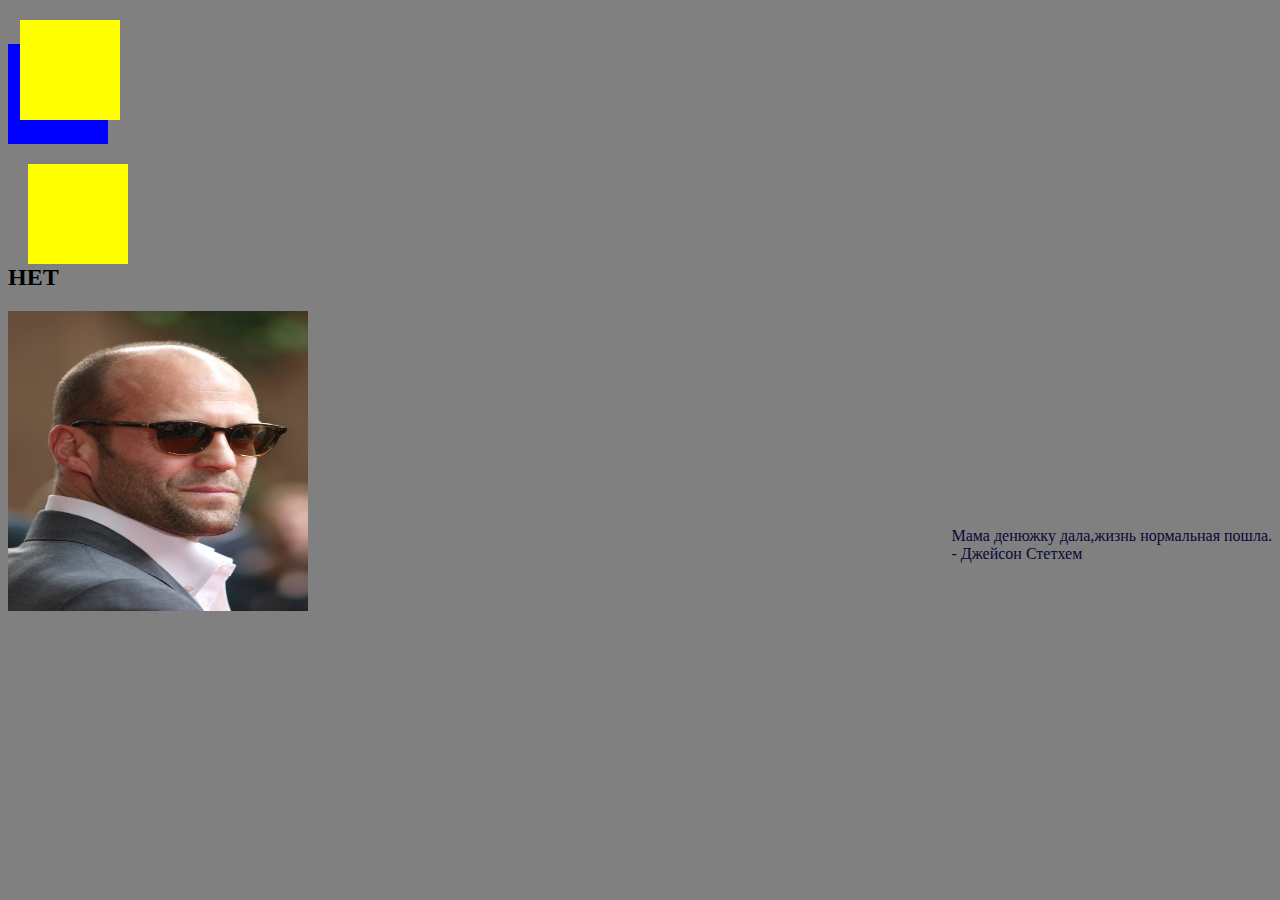
<file: LabWeb3/Задание1,2/index.html>
<!DOCTYPE html>
<html>
	<head>
		<meta charset="utf-8" />
		
		<meta name="viewport" content="width=device-width" />
		<br />
		<title>НЕТ</title>
		<br />
		<link rel="stylesheet" href="css/index.css" />
	</head>
	<body>
		<div id="firstDiv"></div>
		
		<div id="secondDiv" class="absolutePositionExample"></div>
	
		<div id="secondDiv" class="relativePositionExample"></div>
		<h2>НЕТ</h2>
		<p class="text">

			Мама денюжку дала,жизнь нормальная пошла.
			<br />
			- Джейсон Стетхем</h3>
		
			
		</p>
		<img src="img/X7a6vo8UIqA.jpg" alt="Error" width="300px" height="300px" />
	</body>
</html>
</file>
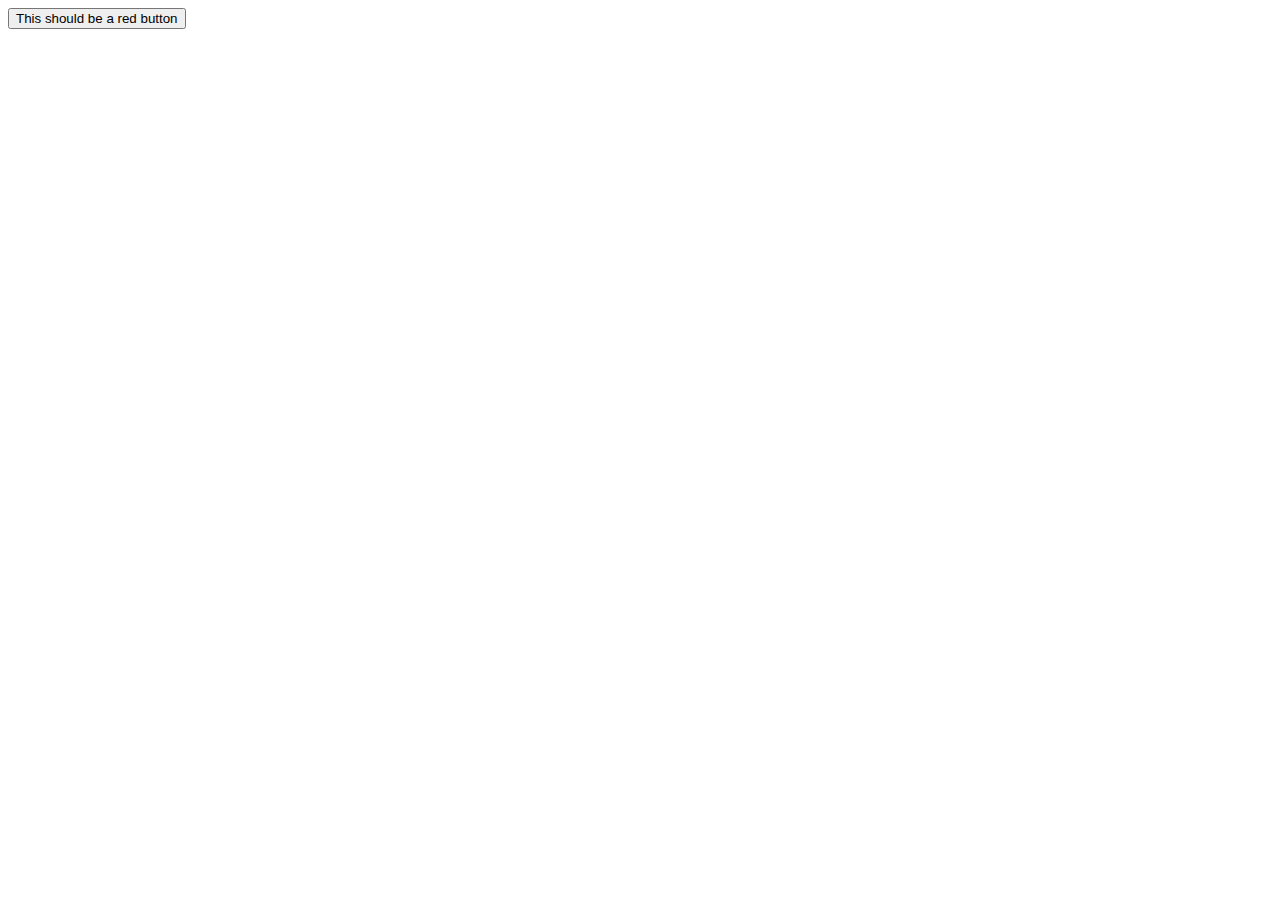
<file: LabWeb3/Задание1.1/index.html>
<!DOCTYPE html>
<html>
	<head>
		<meta charset="utf-8" />
		<meta name="viewport" content="width=device-width" />
		<link
			href="https://cdn.jsdelivr.net/npm/bootstrap@5.0.2/dist/css/bootstrap.min.css"
			rel="stylesheet"
			integrity="sha384-EVSTQN3/azprG1Anm3QDgpJLIm9Nao0Yz1ztcQTwFspd3yD65VohhpuuCOmLASjC"
			crossorigin="anonymous"
		/>

		<title>01 Add Bootstrap To Your Website</title>
	</head>
	<body>
		<button type="button" class="btn btn-danger">
			This should be a red button
		</button>
	
		<script
			src="https://cdn.jsdelivr.net/npm/@popperjs/core@2.9.2/dist/umd/popper.min.js"
			integrity="sha384-IQsoLXl5PILFhosVNubq5LC7Qb9DXgDA9i+tQ8Zj3iwWAwPtgFTxbJ8NT4GN1R8p"
			crossorigin="anonymous"
		></script>
		<script
			src="https://cdn.jsdelivr.net/npm/bootstrap@5.0.2/dist/js/bootstrap.min.js"
			integrity="sha384-cVKIPhGWiC2Al4u+LWgxfKTRIcfu0JTxR+EQDz/bgldoEyl4H0zUF0QKbrJ0EcQF"
			crossorigin="anonymous"
		></script>
	</body>
</html>
</file>
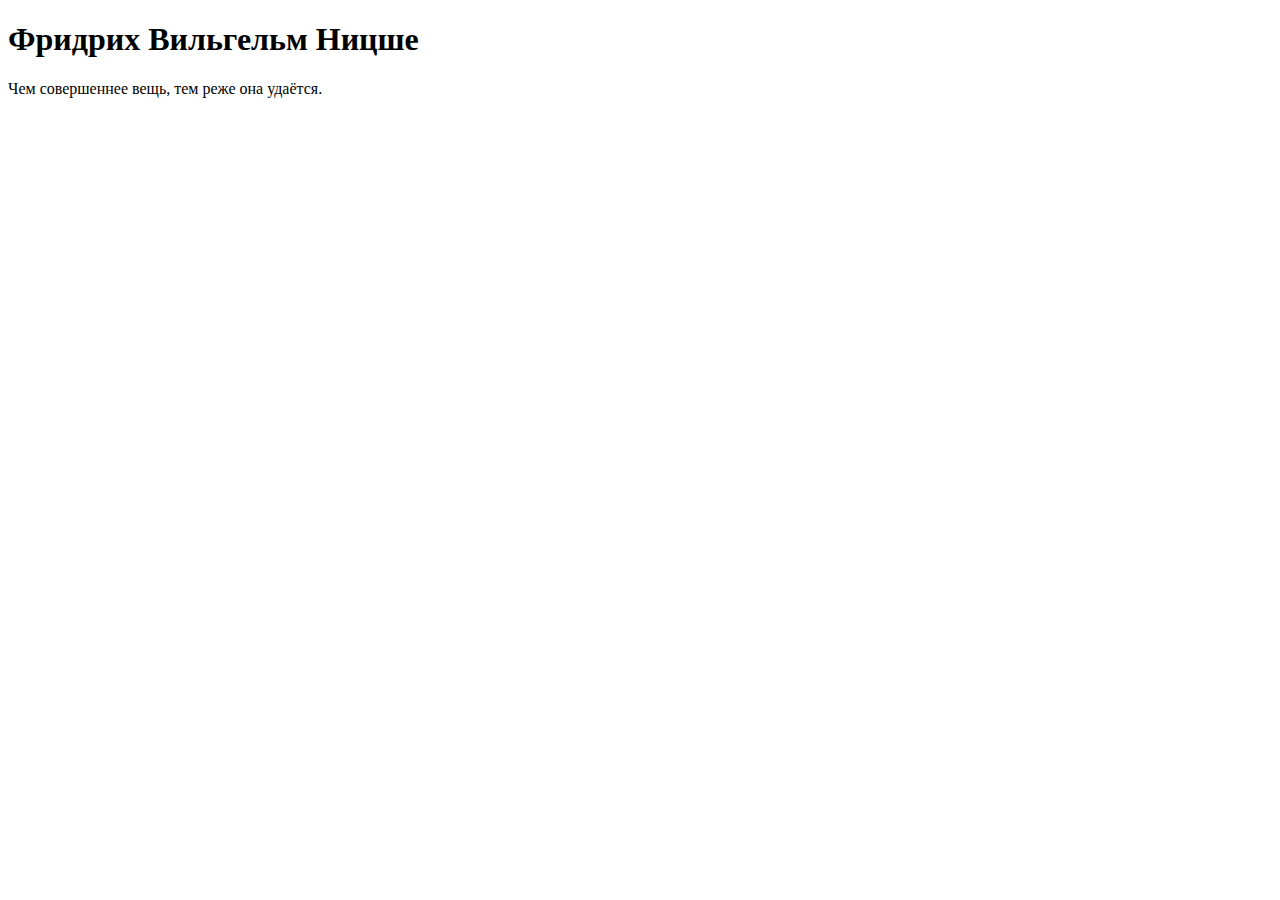
<file: LabWeb3/Задание1.2/index.html>
<!DOCTYPE html>
<html>
	<head>
		<meta charset="utf-8" />
		<meta name="viewport" content="width=device-width" />
		
		<link
			href="https://cdn.jsdelivr.net/npm/bootstrap@5.0.2/dist/css/bootstrap.min.css"
			rel="stylesheet"
			integrity="sha384-EVSTQN3/azprG1Anm3QDgpJLIm9Nao0Yz1ztcQTwFspd3yD65VohhpuuCOmLASjC"
			crossorigin="anonymous"
		/>

		<title>02 Bootstrap Skeleton</title>
	</head>
	<body>

		<div class="container-fluid bg-secondary p-3">
			<h1>Фридрих Вильгельм Ницше</h1>
			<p>
				Чем совершеннее вещь, тем реже она удаётся.
			</p>
		</div>

		<script
			src="https://cdn.jsdelivr.net/npm/@popperjs/core@2.9.2/dist/umd/popper.min.js"
			integrity="sha384-IQsoLXl5PILFhosVNubq5LC7Qb9DXgDA9i+tQ8Zj3iwWAwPtgFTxbJ8NT4GN1R8p"
			crossorigin="anonymous"
		></script>
		<script
			src="https://cdn.jsdelivr.net/npm/bootstrap@5.0.2/dist/js/bootstrap.min.js"
			integrity="sha384-cVKIPhGWiC2Al4u+LWgxfKTRIcfu0JTxR+EQDz/bgldoEyl4H0zUF0QKbrJ0EcQF"
			crossorigin="anonymous"
		></script>
	</body>
</html>
</file>
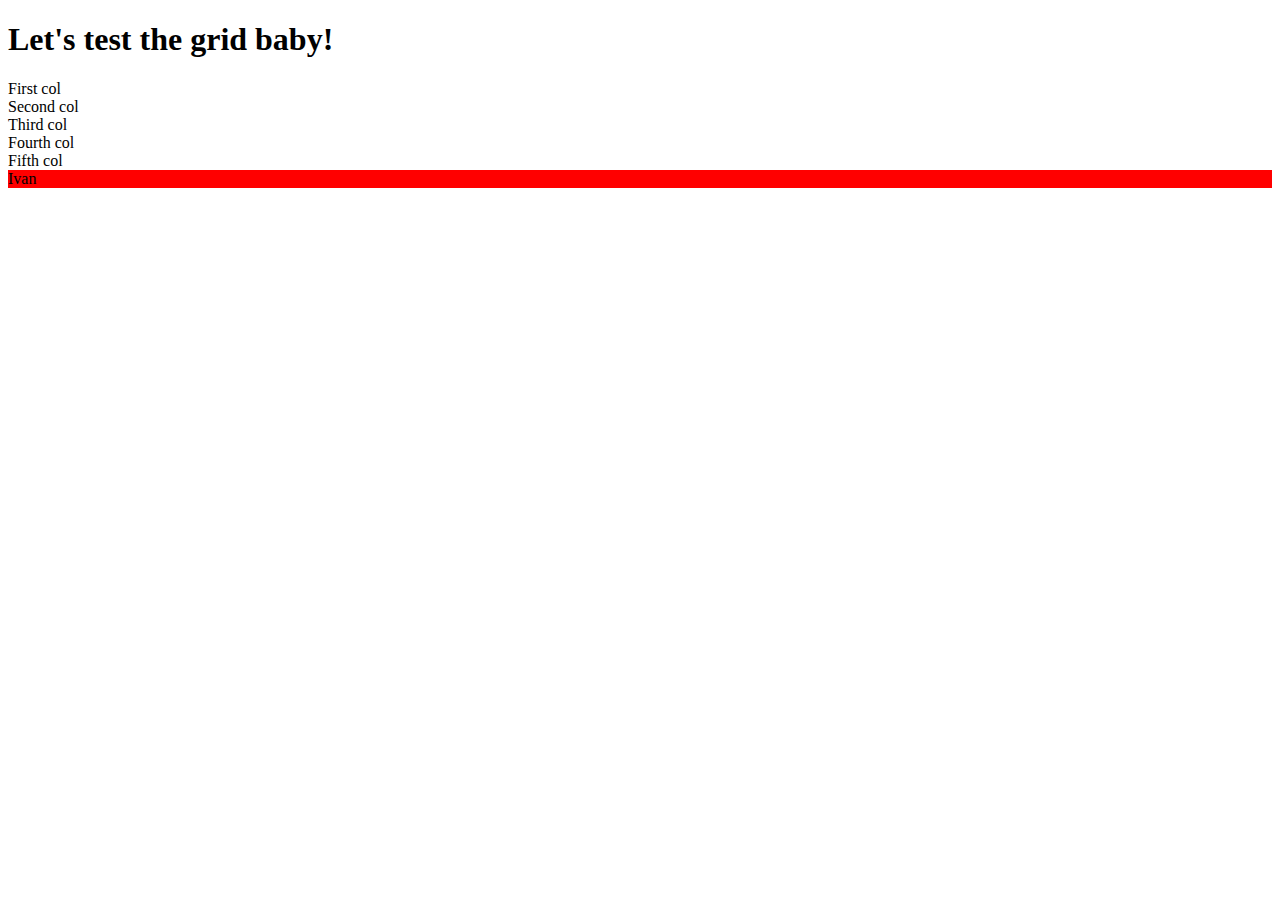
<file: LabWeb3/Задание1.3/index.html>
<!DOCTYPE html>
<html lang="en">
	<head>
		<title>Title</title>
	
		<meta charset="utf-8" />
		<meta
			name="viewport"
			content="width=device-width, initial-scale=1, shrink-to-fit=no"
		/>

	
		<link
			href="https://cdn.jsdelivr.net/npm/bootstrap@5.0.2/dist/css/bootstrap.min.css"
			rel="stylesheet"
			integrity="sha384-EVSTQN3/azprG1Anm3QDgpJLIm9Nao0Yz1ztcQTwFspd3yD65VohhpuuCOmLASjC"
			crossorigin="anonymous"
		/>
	</head>

	<body>
		<div class="container-fluid">
			<h1>Let's test the grid baby!</h1>
			<div class="row">
				<div class="col-6">First col</div>
				<div class="col-6">Second col</div>
			</div>
			<div class="row">
				<div class="col-4">Third col</div>
				<div class="col-4">Fourth col</div>
				<div class="col-4">Fifth col</div>
			</div>
			<div class="row">
				<div class="col-12" style="background-color: red">Ivan</div>
			</div>
		</div>
		<script
			src="https://cdn.jsdelivr.net/npm/@popperjs/core@2.9.2/dist/umd/popper.min.js"
			integrity="sha384-IQsoLXl5PILFhosVNubq5LC7Qb9DXgDA9i+tQ8Zj3iwWAwPtgFTxbJ8NT4GN1R8p"
			crossorigin="anonymous"
		></script>
		<script
			src="https://cdn.jsdelivr.net/npm/bootstrap@5.0.2/dist/js/bootstrap.min.js"
			integrity="sha384-cVKIPhGWiC2Al4u+LWgxfKTRIcfu0JTxR+EQDz/bgldoEyl4H0zUF0QKbrJ0EcQF"
			crossorigin="anonymous"
		></script>
	</body>
</html>
</file>
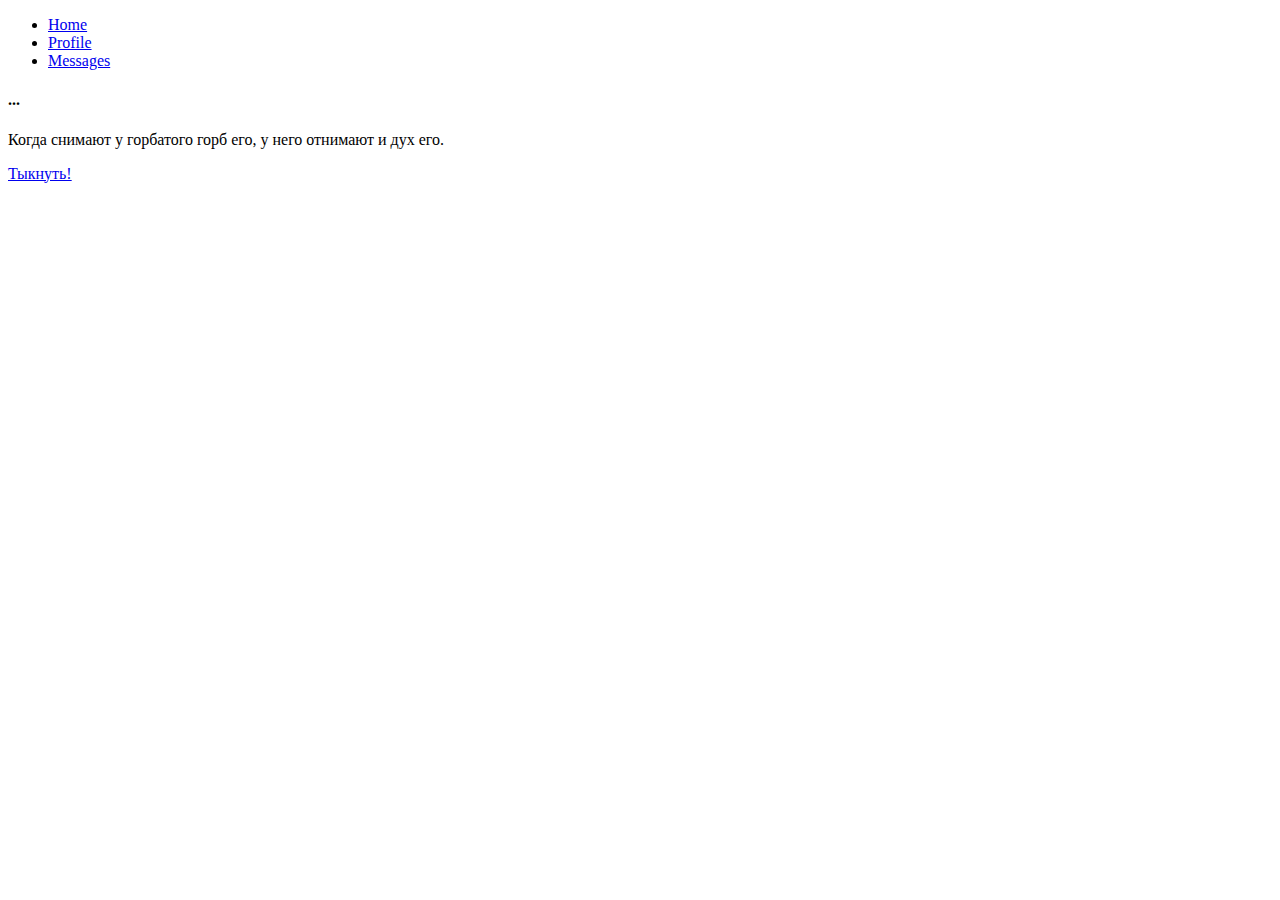
<file: LabWeb3/Задание1.5/index.html>
<!DOCTYPE html>
<html lang="en">
	<head>
		<title>Title</title>

		<meta charset="utf-8" />
		<meta
			name="viewport"
			content="width=device-width, initial-scale=1, shrink-to-fit=no"
		/>

		<link
			href="https://cdn.jsdelivr.net/npm/bootstrap@5.3.2/dist/css/bootstrap.min.css"
			rel="stylesheet"
			integrity="sha384-T3c6CoIi6uLrA9TneNEoa7RxnatzjcDSCmG1MXxSR1GAsXEV/Dwwykc2MPK8M2HN"
			crossorigin="anonymous"
		/>
	</head>

	<body>
		<header>

		</header>
		<main>
			<div class="container-fluid">
				<div class="row">
					<div class="col-2 text-center">
						<ul class="nav flex-column">
							<li class="nav-item">
								<a class="nav-link" href="#">Home</a>
							</li>
							<li class="nav-item">
								<a class="nav-link" href="#">Profile</a>
							</li>
							<li class="nav-item">
								<a class="nav-link" href="#">Messages</a>
							</li>
						</ul>
					</div>
					<div class="col-10 bg-light">
						<h4>...</h4>
						<p>
							Когда снимают у горбатого горб его, у него отнимают и дух его.
						</p>
						<p><a class="btn btn-primary" href="#">Тыкнуть!</a></p>
					</div>
				</div>
			</div>
		</main>
		<footer>

		</footer>

		<script
			src="https://cdn.jsdelivr.net/npm/@popperjs/core@2.11.8/dist/umd/popper.min.js"
			integrity="sha384-I7E8VVD/ismYTF4hNIPjVp/Zjvgyol6VFvRkX/vR+Vc4jQkC+hVqc2pM8ODewa9r"
			crossorigin="anonymous"
		></script>

		<script
			src="https://cdn.jsdelivr.net/npm/bootstrap@5.3.2/dist/js/bootstrap.min.js"
			integrity="sha384-BBtl+eGJRgqQAUMxJ7pMwbEyER4l1g+O15P+16Ep7Q9Q+zqX6gSbd85u4mG4QzX+"
			crossorigin="anonymous"
		></script>
	</body>
</html>
</file>
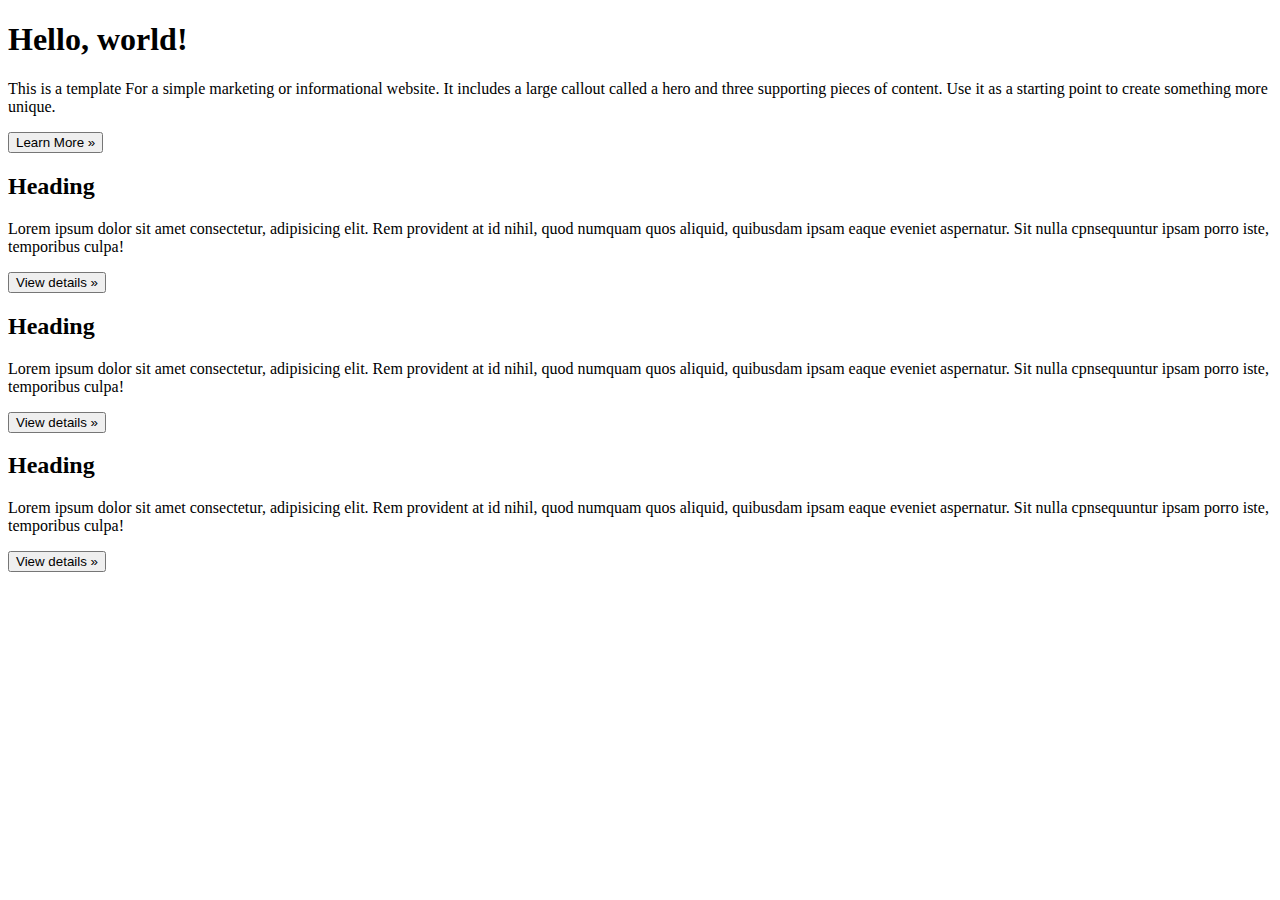
<file: LabWeb3/Задание1.6/index.html>
<!DOCTYPE html>
<html lang="en">
	<head>
		<title>Title</title>

		<meta charset="utf-8" />
		<meta
			name="viewport"
			content="width=device-width, initial-scale=1, shrink-to-fit=no"
		/>

		<link
			href="https://cdn.jsdelivr.net/npm/bootstrap@5.3.2/dist/css/bootstrap.min.css"
			rel="stylesheet"
			integrity="sha384-T3c6CoIi6uLrA9TneNEoa7RxnatzjcDSCmG1MXxSR1GAsXEV/Dwwykc2MPK8M2HN"
			crossorigin="anonymous"
		/>
	</head>

	<body>
		<header>
	
		</header>
		<main>
			<div class="container">
				<div class="row bg-light py-3">
					<div class="col">
						<h1>Hello, world!</h1>
						<p>
							This is a template For a simple marketing or informational
							website. It includes a large callout called a hero and three
							supporting pieces of content. Use it as a starting point to create
							something more unique.
						</p>
						<a href="#">
							<button class="btn btn-primary">Learn More »</button>
						</a>
					</div>
				</div>
				<div class="row my-3">
					<div class="col-4">
						<h2>Heading</h2>
						<p>
							Lorem ipsum dolor sit amet consectetur, adipisicing elit. Rem
							provident at id nihil, quod numquam quos aliquid, quibusdam ipsam
							eaque eveniet aspernatur. Sit nulla cpnsequuntur ipsam porro iste,
							temporibus culpa!
						</p>
						<a href="#">
							<button class="btn btn-outline-secondary">View details »</button>
						</a>
					</div>
					<div class="col-4">
						<h2>Heading</h2>
						<p>
							Lorem ipsum dolor sit amet consectetur, adipisicing elit. Rem
							provident at id nihil, quod numquam quos aliquid, quibusdam ipsam
							eaque eveniet aspernatur. Sit nulla cpnsequuntur ipsam porro iste,
							temporibus culpa!
						</p>
						<a href="#">
							<button class="btn btn-outline-secondary">View details »</button>
						</a>
					</div>
					<div class="col-4">
						<h2>Heading</h2>
						<p>
							Lorem ipsum dolor sit amet consectetur, adipisicing elit. Rem
							provident at id nihil, quod numquam quos aliquid, quibusdam ipsam
							eaque eveniet aspernatur. Sit nulla cpnsequuntur ipsam porro iste,
							temporibus culpa!
						</p>
						<a href="#">
							<button class="btn btn-outline-secondary">View details »</button>
						</a>
					</div>
				</div>
			</div>
		</main>
		<footer>
	
		</footer>
	
		<script
			src="https://cdn.jsdelivr.net/npm/@popperjs/core@2.11.8/dist/umd/popper.min.js"
			integrity="sha384-I7E8VVD/ismYTF4hNIPjVp/Zjvgyol6VFvRkX/vR+Vc4jQkC+hVqc2pM8ODewa9r"
			crossorigin="anonymous"
		></script>

		<script
			src="https://cdn.jsdelivr.net/npm/bootstrap@5.3.2/dist/js/bootstrap.min.js"
			integrity="sha384-BBtl+eGJRgqQAUMxJ7pMwbEyER4l1g+O15P+16Ep7Q9Q+zqX6gSbd85u4mG4QzX+"
			crossorigin="anonymous"
		></script>
	</body>
</html>
</file>
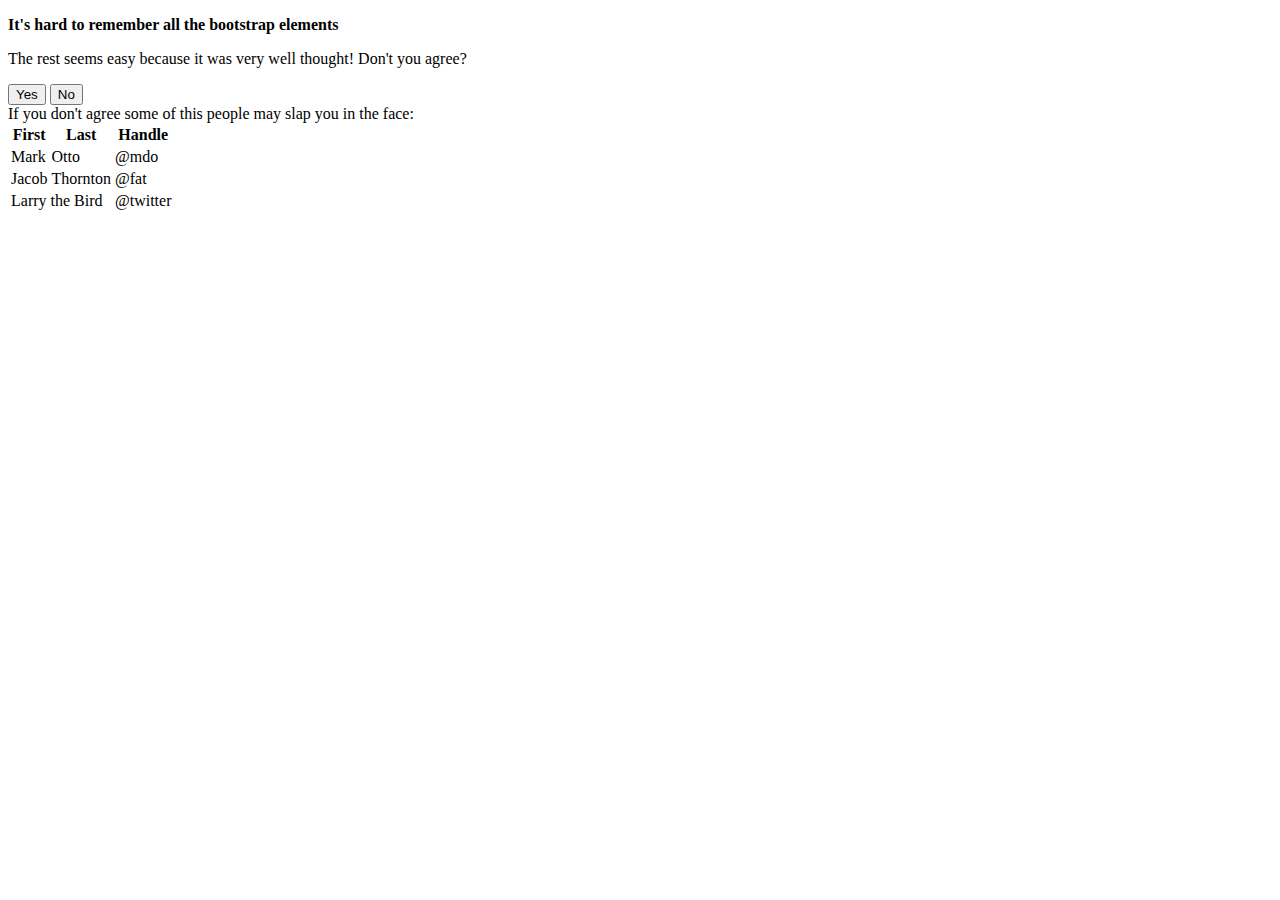
<file: LabWeb3/Задание1.7/index.html>
<!DOCTYPE html>
<html lang="en">
	<head>
		<title>Title</title>

		<meta charset="utf-8" />
		<meta
			name="viewport"
			content="width=device-width, initial-scale=1, shrink-to-fit=no"
		/>

		<link
			href="https://cdn.jsdelivr.net/npm/bootstrap@5.3.2/dist/css/bootstrap.min.css"
			rel="stylesheet"
			integrity="sha384-T3c6CoIi6uLrA9TneNEoa7RxnatzjcDSCmG1MXxSR1GAsXEV/Dwwykc2MPK8M2HN"
			crossorigin="anonymous"
		/>
	</head>

	<body>
		<header>

		</header>
		<main>
			<div class="container">
				<div class="row">
					<div class="col-md-6">
						<div class="row">
							<div class="col-12">
								<p>
									<strong>
										It's hard to remember all the bootstrap elements
									</strong>
								</p>
							</div>
						</div>
						<div class="row">
							<div class="col-12">
								<p>
									The rest seems easy because it was very well thought! Don't
									you agree?
								</p>
							</div>
						</div>
						<div class="row">
							<div class="col-12">
								<button type="button" class="btn btn-success btn-block mr-2">
									Yes
								</button>
								<button type="button" class="btn btn-danger btn-block">
									No
								</button>
							</div>
						</div>
					</div>
					<div class="col-md-6">
						<div class="alert alert-warning" role="alert">
							If you don't agree some of this people may slap you in the face:
						</div>
						<table class="table w-100">
							<thead>
								<tr>
									<th scope="col">First</th>
									<th scope="col">Last</th>
									<th scope="col">Handle</th>
								</tr>
							</thead>
							<tbody>
								<tr class="table-light">
									<td>Mark</td>
									<td>Otto</td>
									<td>@mdo</td>
								</tr>
								<tr>
									<td>Jacob</td>
									<td>Thornton</td>
									<td>@fat</td>
								</tr>
								<tr class="table-light">
									<td colspan="2">Larry the Bird</td>
									<td>@twitter</td>
								</tr>
							</tbody>
						</table>
					</div>
				</div>
			</div>
		</main>
		<footer>

		</footer>

		<script
			src="https://cdn.jsdelivr.net/npm/@popperjs/core@2.11.8/dist/umd/popper.min.js"
			integrity="sha384-I7E8VVD/ismYTF4hNIPjVp/Zjvgyol6VFvRkX/vR+Vc4jQkC+hVqc2pM8ODewa9r"
			crossorigin="anonymous"
		></script>

		<script
			src="https://cdn.jsdelivr.net/npm/bootstrap@5.3.2/dist/js/bootstrap.min.js"
			integrity="sha384-BBtl+eGJRgqQAUMxJ7pMwbEyER4l1g+O15P+16Ep7Q9Q+zqX6gSbd85u4mG4QzX+"
			crossorigin="anonymous"
		></script>
	</body>
</html>
</file>
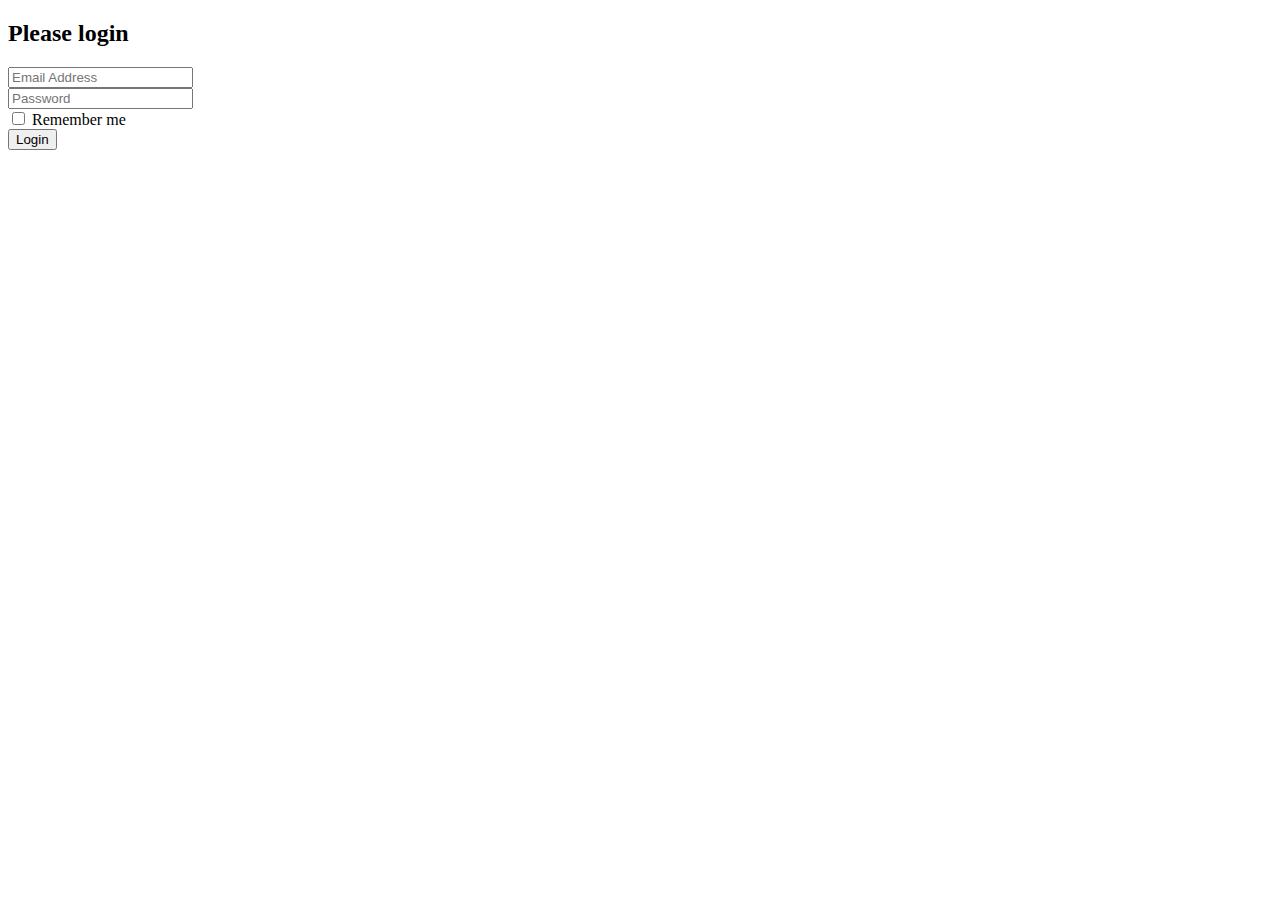
<file: LabWeb3/Задание1.8/index.html>
<!DOCTYPE html>
<html lang="en">
	<head>
		<title>Title</title>

		<meta charset="utf-8" />
		<meta
			name="viewport"
			content="width=device-width, initial-scale=1, shrink-to-fit=no"
		/>

	
		<link
			href="https://cdn.jsdelivr.net/npm/bootstrap@5.3.2/dist/css/bootstrap.min.css"
			rel="stylesheet"
			integrity="sha384-T3c6CoIi6uLrA9TneNEoa7RxnatzjcDSCmG1MXxSR1GAsXEV/Dwwykc2MPK8M2HN"
			crossorigin="anonymous"
		/>
	</head>

	<body>
		<header>

		</header>
		<main>
			<div class="bg-secondary container p-5 rounded">
				<div class="row">
					<div class="col">
						<h2 class="text-center mb-4">Please login</h2>
						<form class="mb-4">
							<div class="mb-3">
								<input
									type="email"
									class="form-control"
									id="emailAddress"
									placeholder="Email Address"
								/>
							</div>
							<div class="mb-3">
								<input
									type="password"
									class="form-control"
									id="password"
									placeholder="Password"
								/>
							</div>
							<div class="mb-4 form-check">
								<input
									type="checkbox"
									class="form-check-input"
									id="rememberMe"
								/>
								<label class="form-check-label" for="rememberMe">
									Remember me
								</label>
							</div>
							<button type="submit" class="btn btn-primary w-100">Login</button>
						</form>
					</div>
				</div>
			</div>
		</main>
		<footer>

		</footer>

		<script
			src="https://cdn.jsdelivr.net/npm/@popperjs/core@2.11.8/dist/umd/popper.min.js"
			integrity="sha384-I7E8VVD/ismYTF4hNIPjVp/Zjvgyol6VFvRkX/vR+Vc4jQkC+hVqc2pM8ODewa9r"
			crossorigin="anonymous"
		></script>

		<script
			src="https://cdn.jsdelivr.net/npm/bootstrap@5.3.2/dist/js/bootstrap.min.js"
			integrity="sha384-BBtl+eGJRgqQAUMxJ7pMwbEyER4l1g+O15P+16Ep7Q9Q+zqX6gSbd85u4mG4QzX+"
			crossorigin="anonymous"
		></script>
	</body>
</html>
</file>
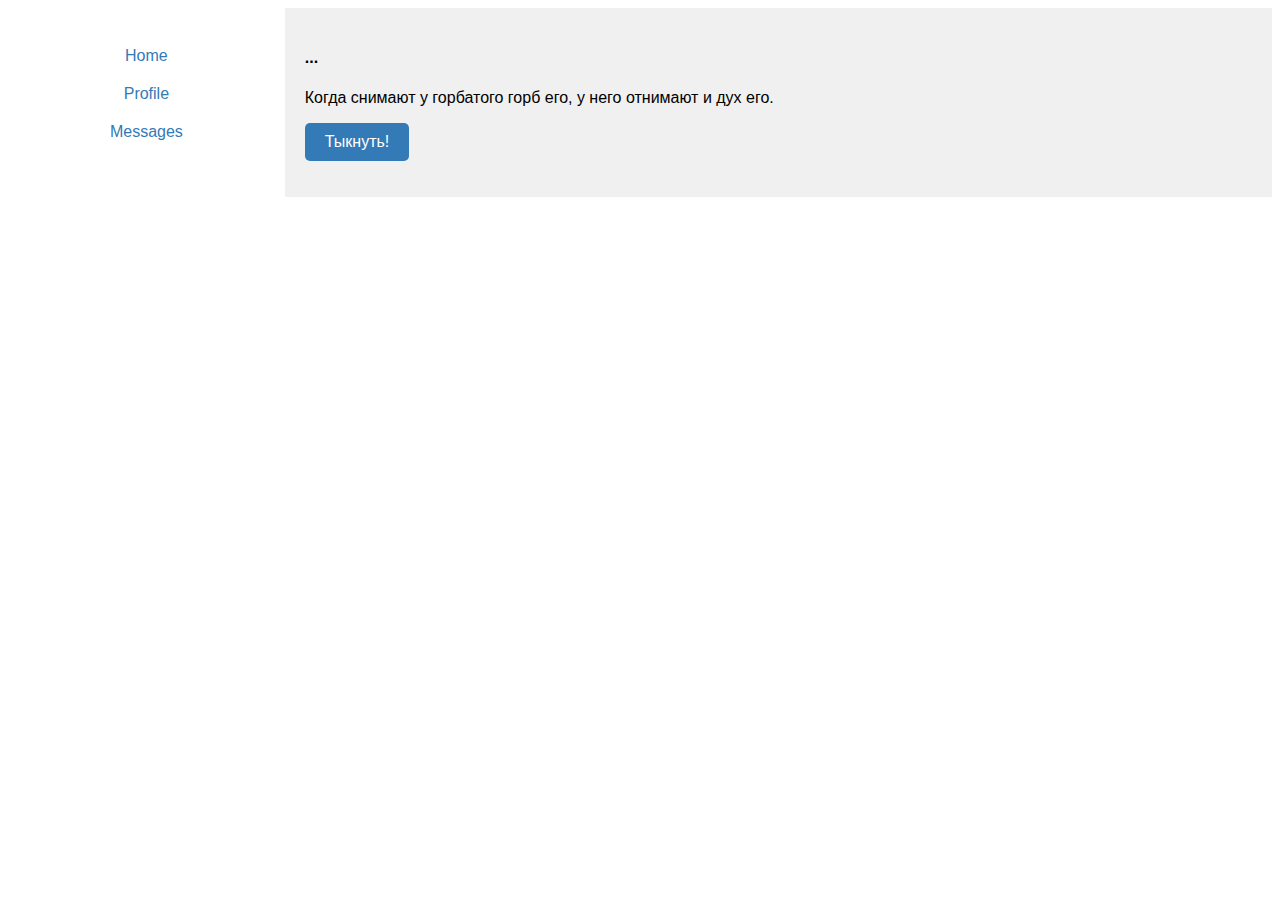
<file: LabWeb3/Задание1.9/index.html>
<!DOCTYPE html>
<html lang="en">
	<head>
		<title>Title</title>
	
		<meta charset="utf-8" />
		<meta
			name="viewport"
			content="width=device-width, initial-scale=1, shrink-to-fit=no"
		/>
		<link rel="stylesheet" href="css/index.css" />
	</head>

	<body>
		<header>

		</header>
		<main>
			<div class="container">
				<div class="sidebar">
					<ul>
						<li><a href="#">Home</a></li>
						<li><a href="#">Profile</a></li>
						<li><a href="#">Messages</a></li>
					</ul>
				</div>
				<div class="main-content">
					<h4>...</h4>
					<p>
						Когда снимают у горбатого горб его, у него отнимают и дух его.
					</p>
					<p><button>Тыкнуть!</button></p>
				</div>
			</div>
		</main>
		<footer>

		</footer>
	</body>
</html>
</file>
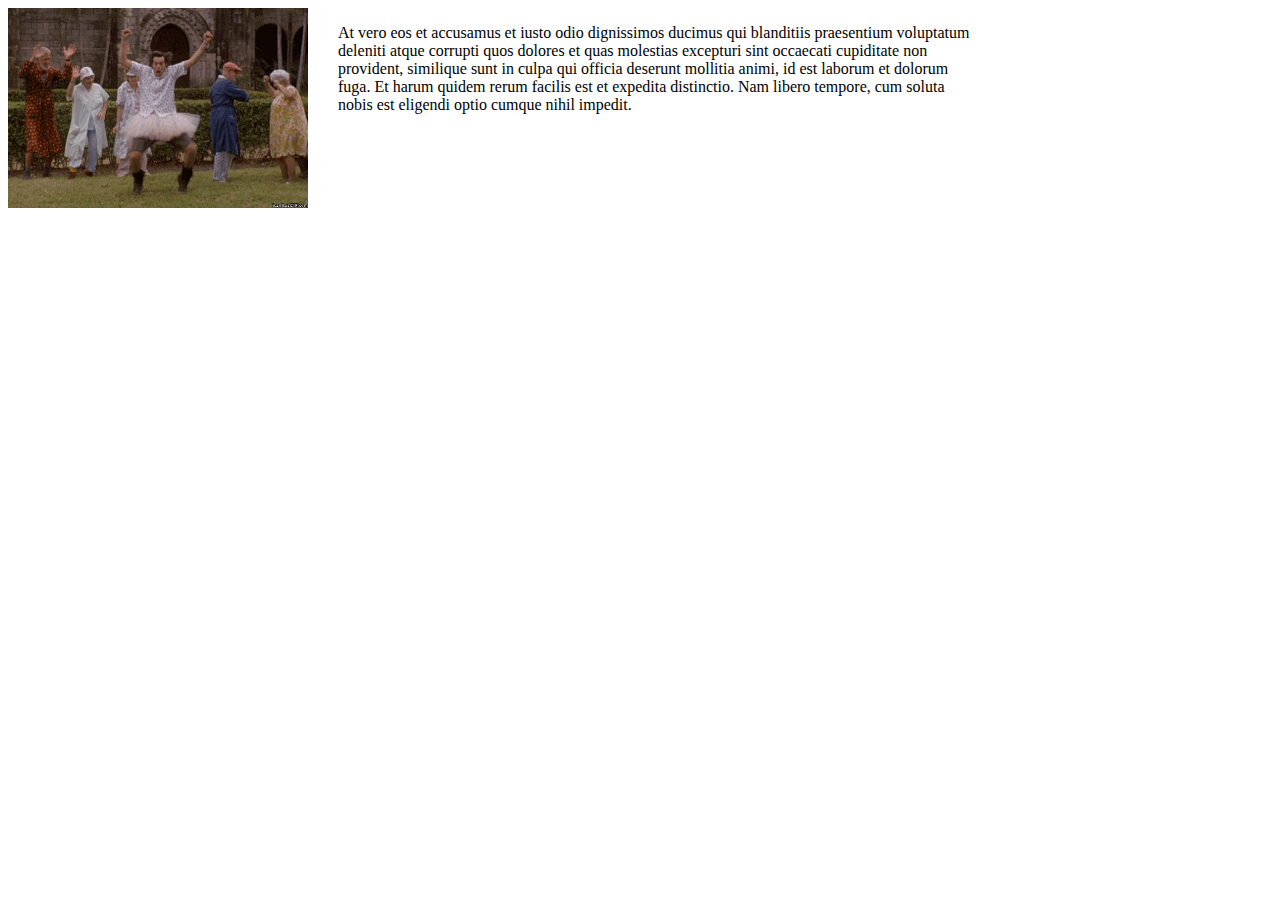
<file: LabWeb3/Задание3/index.html>
<!DOCTYPE html>
<html lang="en">
	<head>
		<title>Title</title>
		<meta charset="utf-8" />
		<meta
			name="viewport"
			content="width=device-width, initial-scale=1, shrink-to-fit=no"
		/>
		<link rel="stylesheet" href="css/index.css" />
	</head>

	<body>
		<header>
			<!-- place navbar here -->
		</header>
		<main>
			<div>
				<img src="img/03.jpg" alt="Error" height="200" width="300" />
				<p class="text">
					At vero eos et accusamus et iusto odio dignissimos ducimus qui
					blanditiis praesentium voluptatum deleniti atque corrupti quos dolores
					et quas molestias excepturi sint occaecati cupiditate non provident,
					similique sunt in culpa qui officia deserunt mollitia animi, id est
					laborum et dolorum fuga. Et harum quidem rerum facilis est et expedita
					distinctio. Nam libero tempore, cum soluta nobis est eligendi optio
					cumque nihil impedit.
				</p>
			</div>
		</main>
		<footer>
			<!-- place footer here -->
		</footer>
	</body>
</html>
</file>
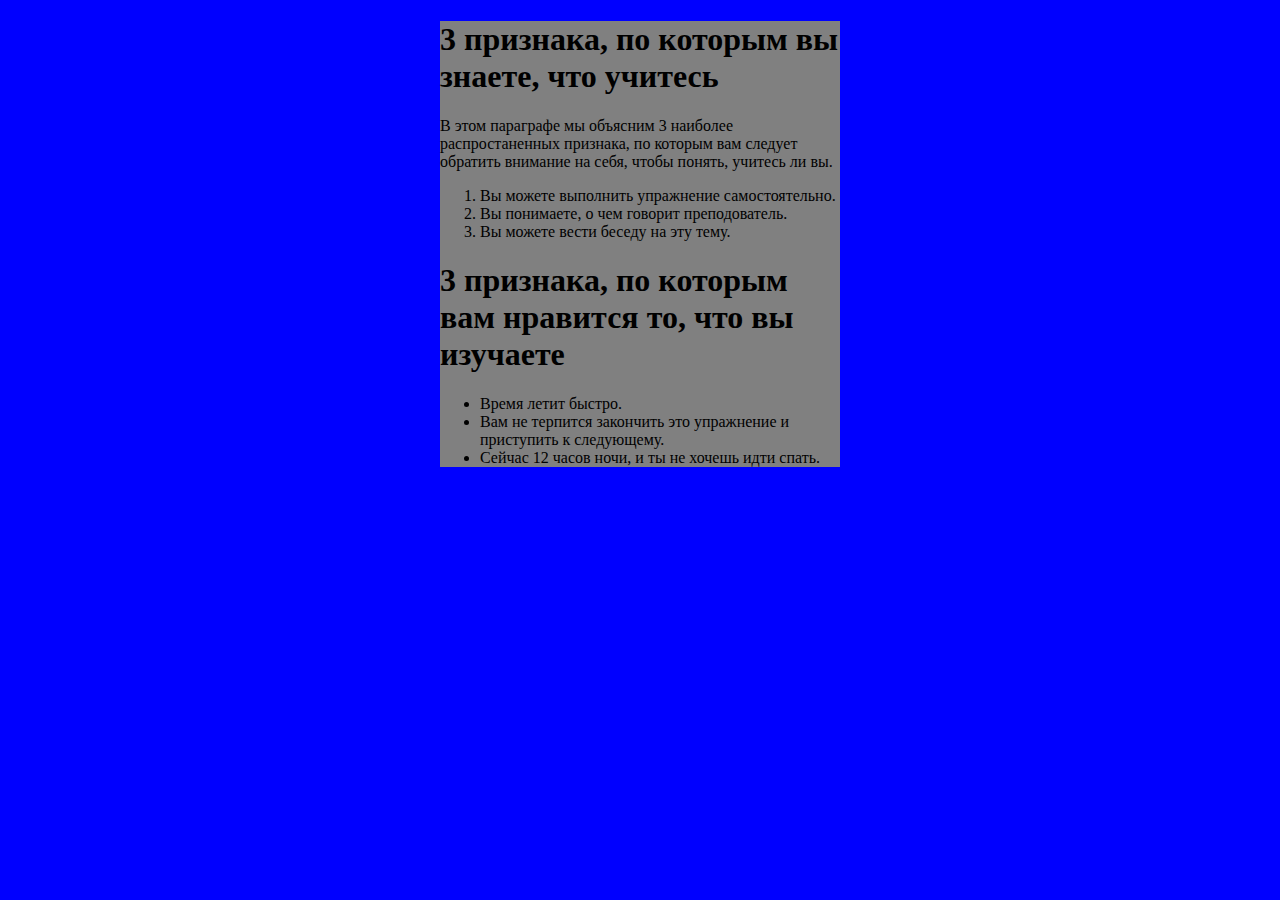
<file: LabWeb3/Задание4/index.html>
<!DOCTYPE html>
<html lang="en">
	<head>
		<title>Title</title>
		<!-- Required meta tags -->
		<meta charset="utf-8" />
		<meta
			name="viewport"
			content="width=device-width, initial-scale=1, shrink-to-fit=no"
		/>
		<link rel="stylesheet" href="css/index.css" />
	</head>

	<body>
		<header>
			<!-- place navbar here -->
		</header>
		<main>
			<div class="myDiv">
				<h1>3 признака, по которым вы знаете, что учитесь</h1>
				<p>
					В этом параграфе мы объясним 3 наиболее распростаненных признака, по
					которым вам следует обратить внимание на себя, чтобы понять, учитесь
					ли вы.
				</p>
				<ol>
					<li>Вы можете выполнить упражнение самостоятельно.</li>
					<li>Вы понимаете, о чем говорит преподователь.</li>
					<li>Вы можете вести беседу на эту тему.</li>
				</ol>
				<h1>3 признака, по которым вам нравится то, что вы изучаете</h1>
				<ul>
					<li>Время летит быстро.</li>
					<li>
						Вам не терпится закончить это упражнение и приступить к следующему.
					</li>
					<li>Сейчас 12 часов ночи, и ты не хочешь идти спать.</li>
				</ul>
			</div>
		</main>
		<footer>
			<!-- place footer here -->
		</footer>
	</body>
</html>
</file>
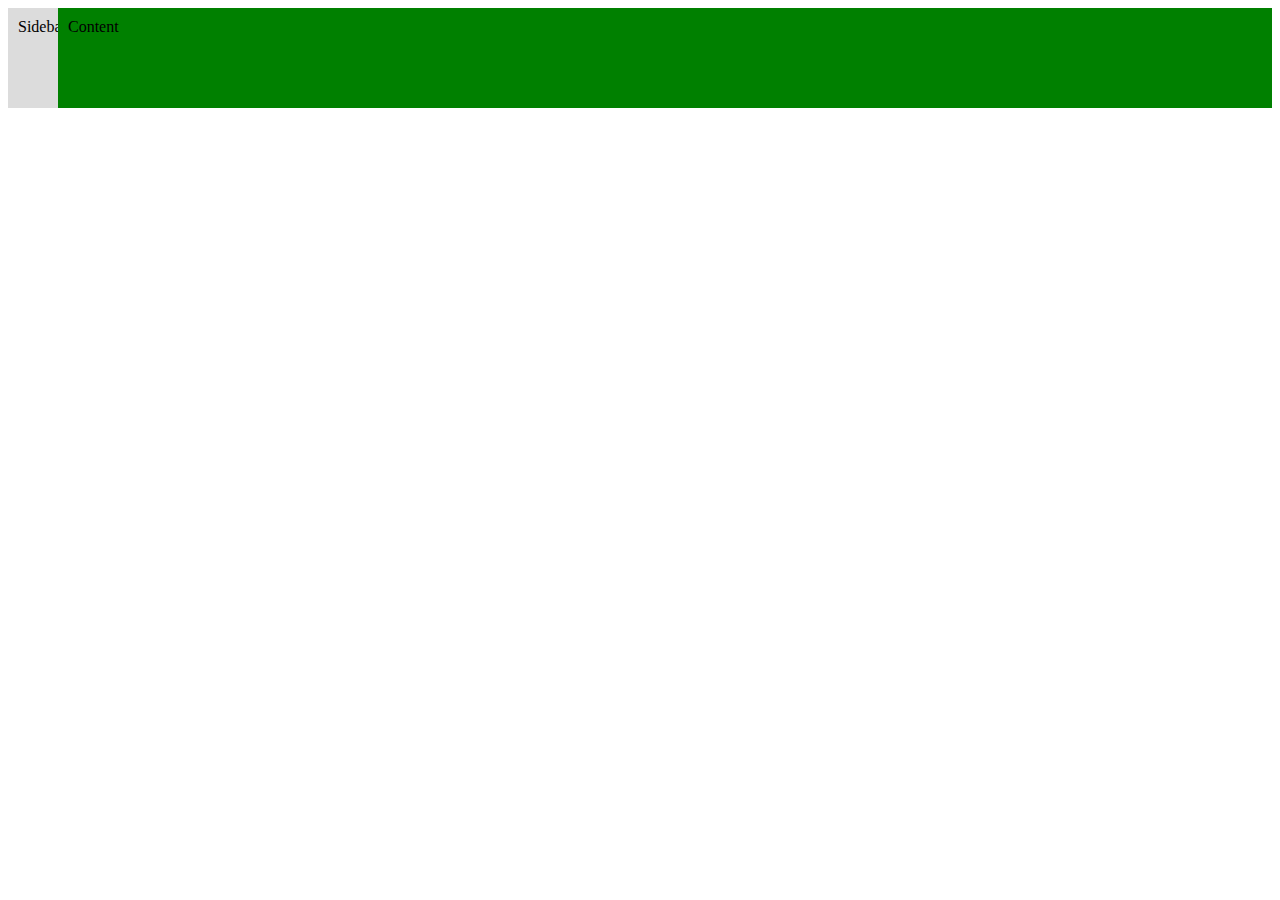
<file: LabWeb3/Задание5/index.html>
<!DOCTYPE html>
<html lang="en">
	<head>
		<title>Title</title>
	
		<meta charset="utf-8" />
		<meta
			name="viewport"
			content="width=device-width, initial-scale=1, shrink-to-fit=no"
		/>
		<link rel="stylesheet" href="css/index1.css" />
	</head>

	<body>
		<header>
		
		</header>
		<main>
			<div id="wrapper">
				<div id="sidebar">Sidebar</div>
				<div id="content">
					Content
				</div>
			</div>
		</main>
		<footer>
		
		</footer>
	</body>
</html>
</file>
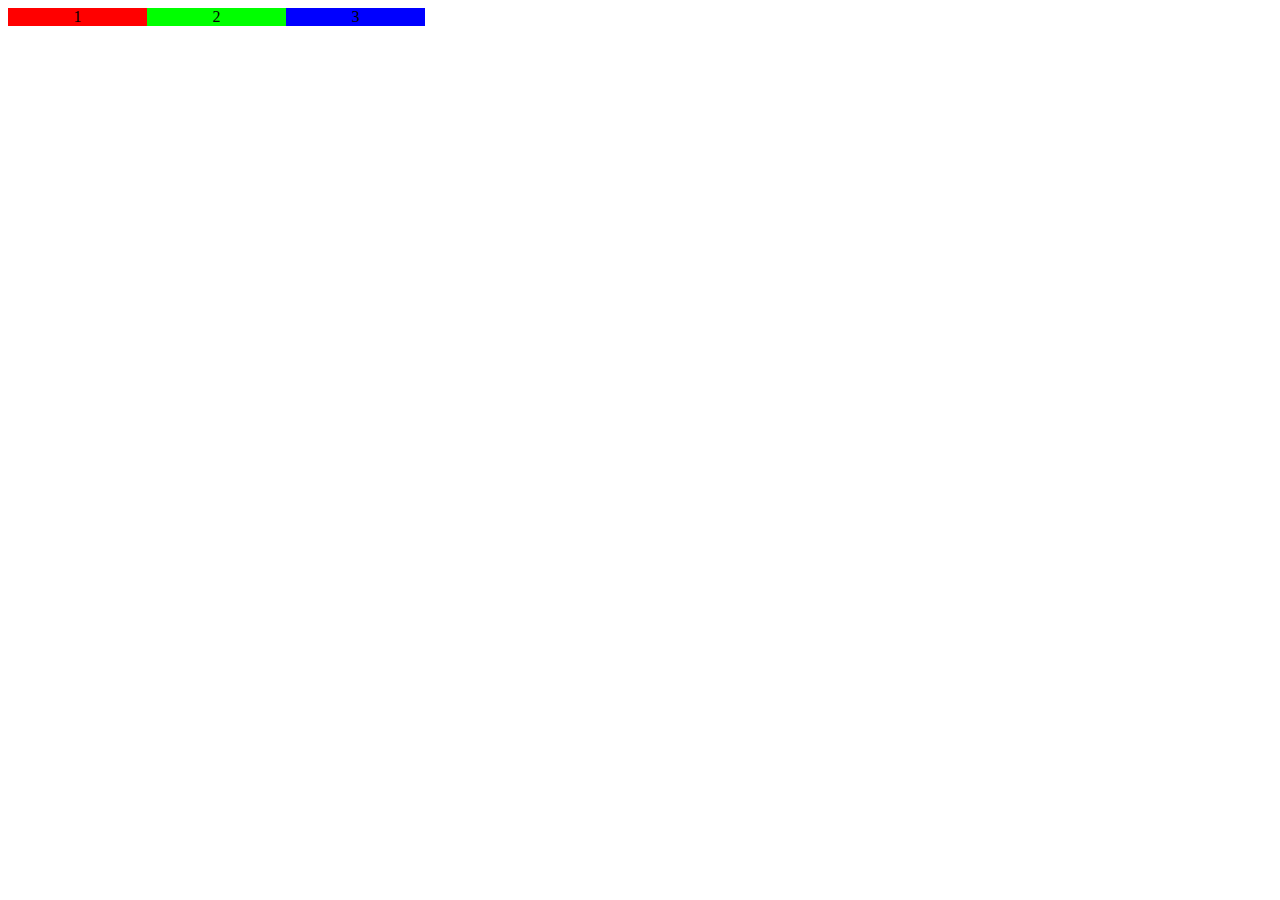
<file: LabWeb3/Задание6/index.html>
<!DOCTYPE html>
<html lang="en">
	<head>
		<title>Title</title>
		
		<meta charset="utf-8" />
		<meta
			name="viewport"
			content="width=device-width, initial-scale=1, shrink-to-fit=no"
		/>
		<link rel="stylesheet" href="css/index.css" />
	</head>

	<body>
		<header>
			
		</header>
		<main>
			<div id="wrapper">
				<div id="sectionA">1</div>
				<div id="sectionB">2</div>
				<div id="sectionC">3</div>
			</div>
		</main>
		<footer>
			
		</footer>
	</body>
</html>
</file>
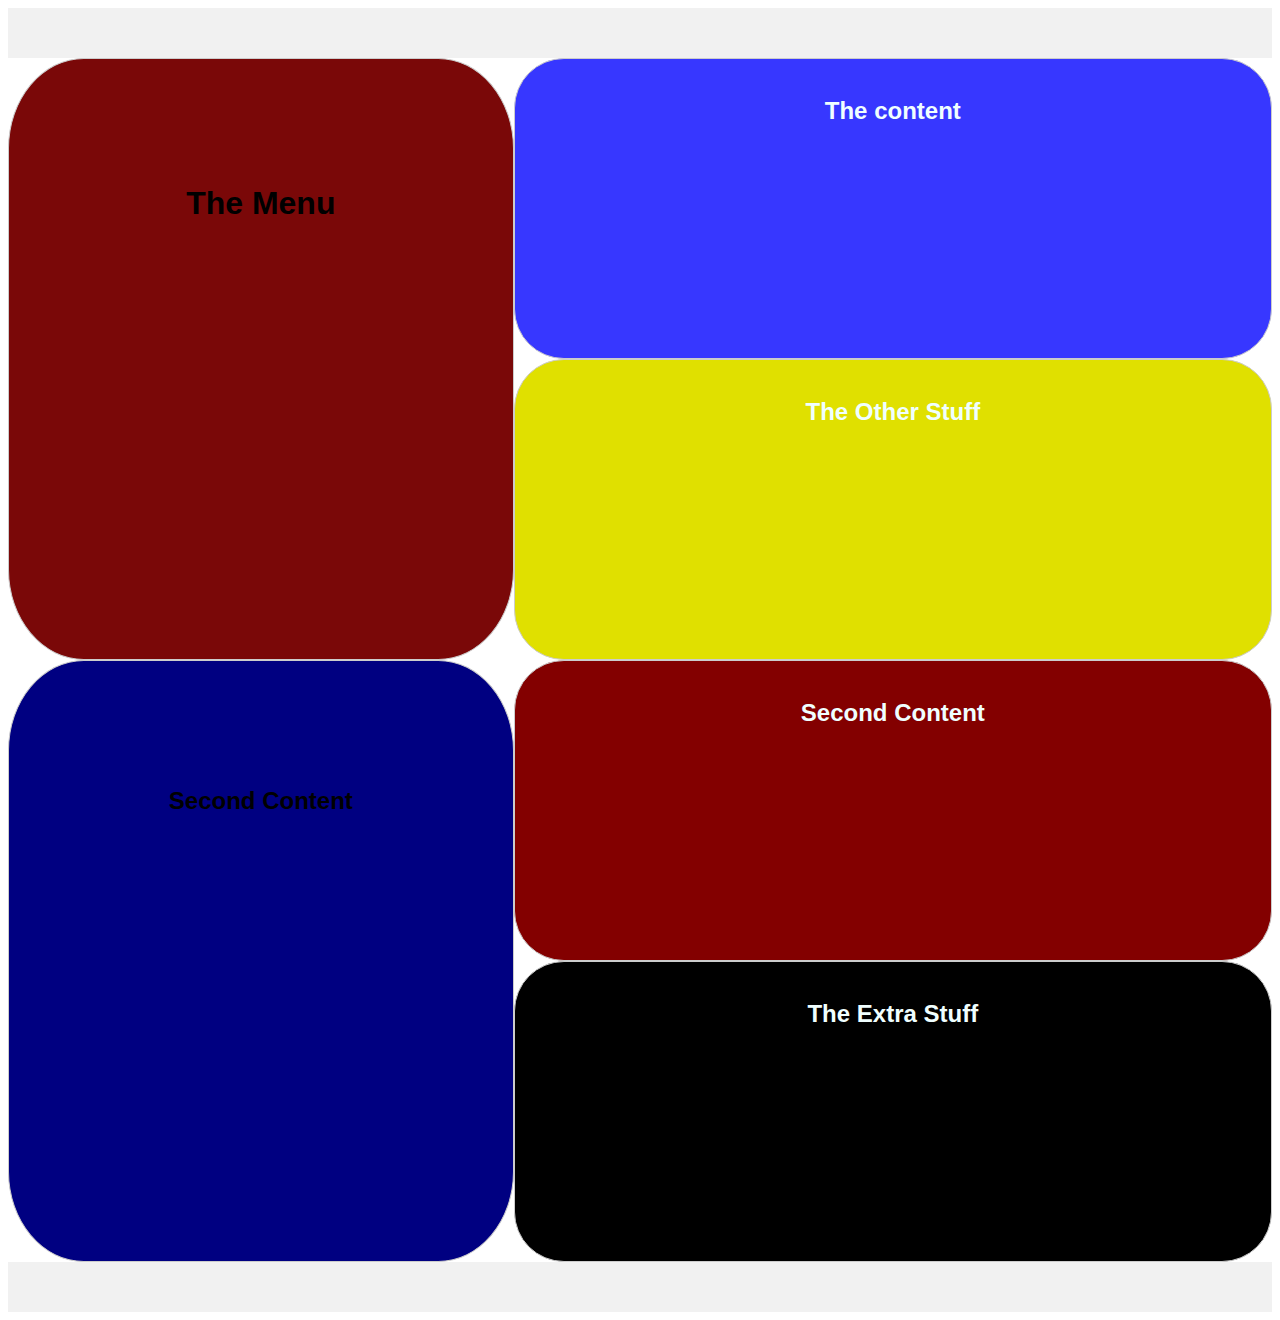
<file: LabWeb3/Задание7/index.html>
<!DOCTYPE html>
<html lang="en">
	<head>
		<title>Title</title>
		<!-- Required meta tags -->
		<meta charset="utf-8" />
		<meta
			name="viewport"
			content="width=device-width, initial-scale=1, shrink-to-fit=no"
		/>
		<link rel="stylesheet" href="css/index.css" />
	</head>

	<body>
		<header></header>
		<main>
			<div class="wrapper">
				<div class="one">
					<div class="menu">
						<h1>The Menu</h1>
					</div>
					<div class="content">
						<h2>Second Content</h2>
					</div>
				</div>
				<div class="two">
					<div class="the-content">
						<h2>The content</h2>
					</div>
					<div class="other-stuff">
						<h2>The Other Stuff</h2>
					</div>
					<div class="sec-content">
						<h2>Second Content</h2>
					</div>
					<div class="extra-stuff">
						<h2>The Extra Stuff</h2>
					</div>
				</div>
			</div>
		</main>
		<footer></footer>
	</body>
</html>
</file>
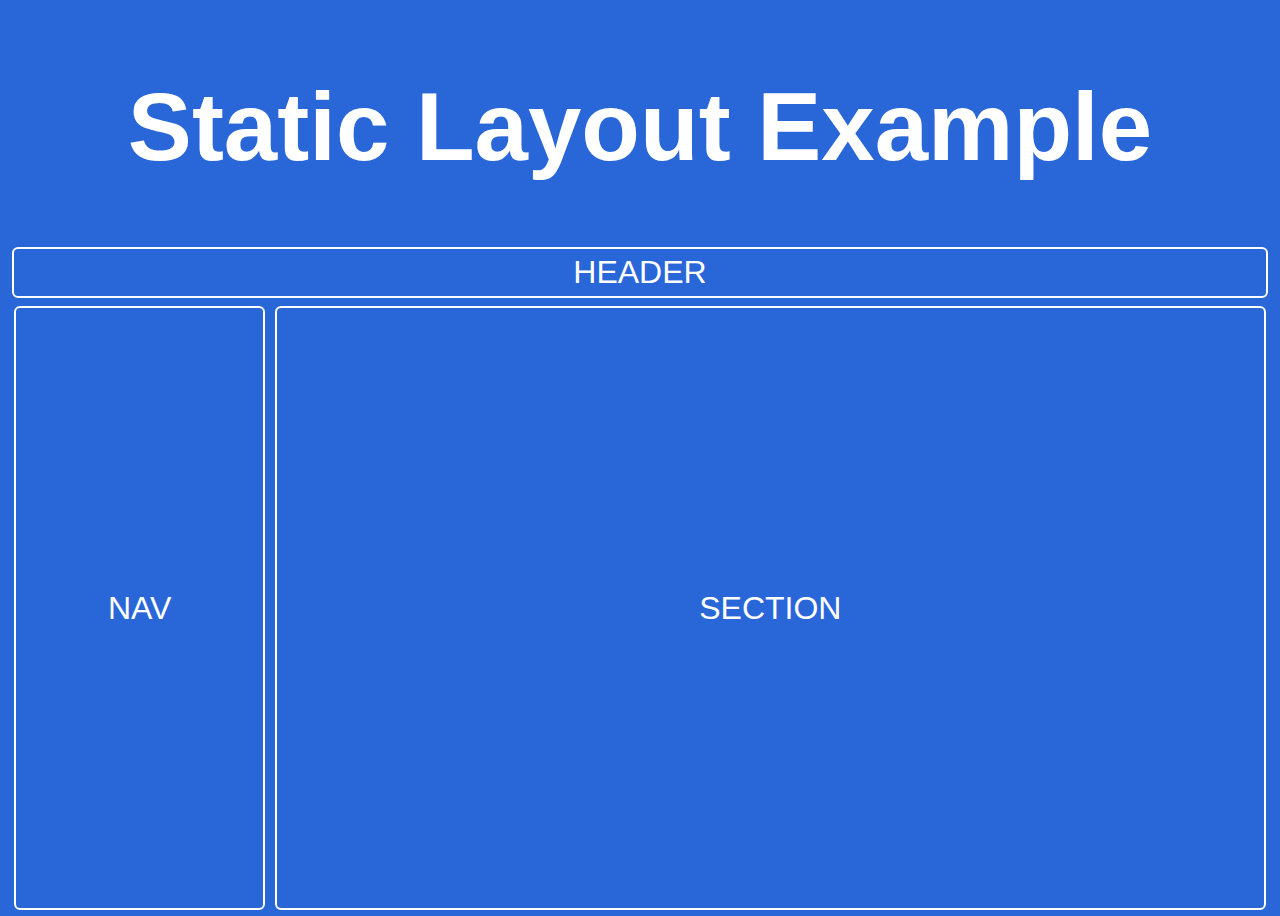
<file: LabWeb3/Задание8/index.html>
<!DOCTYPE html>
<html lang="en">
	<head>
		<title>Title</title>
		<meta charset="utf-8" />
		<meta
			name="viewport"
			content="width=device-width, initial-scale=1, shrink-to-fit=no"
		/>
		<link rel="stylesheet" href="css/index.css" />
	</head>

	<body>
		<div class="wrapper">
			<h1>Static Layout Example</h1>
			<header>HEADER</header>
			<div class="secondWrapper">
				<nav>NAV</nav>
				<section>SECTION</section>
			</div>
		</div>
	</body>
</html>
</file>
<file: LabWeb3/Задание1,2/css/index.css>
body {
	background: gray;
  }
  #firstDiv {
	background: blue;
	width: 100px;
	height: 100px;
  }
  #secondDiv {
	background: yellow;
	width: 100px;
	height: 100px;
  }
  .absolutePositionExample {
	position: absolute;
	top: 20px;
	left: 20px;
  }
  .relativePositionExample {
	position: relative;
	top: 20px;
	left: 20px;
  }

.text {
    float: right;
	position: relative;
	color: rgb(10, 7, 56);
	top: 200px;
}

img {
	float: left;
	position: relative;
	z-index: -1;
}
</file>
<file: LabWeb3/Задание1.9/css/index.css>
.container {
	display: flex;
	flex-wrap: nowrap;
	align-items: flex-start;
}

.sidebar {
	flex-basis: 20%;
	text-align: center;
	background-color: #ffffff;
	padding: 20px;
	font-family: Arial, sans-serif;
	display: flex;
	flex-direction: column;
	justify-content: center;
	margin-top: 1.5%;
}

.main-content {
	flex-basis: 80%;
	padding: 20px;
	background-color: #f0f0f0;
	text-align: left;
	color: #000000;
	font-family: Arial, sans-serif;
	font-size: 16px;
}

ul {
	list-style: none;
	padding: 0;
	margin: 0;
}

li {
	margin-bottom: 20px; /* Increased margin between list items */
}

a {
	text-decoration: none;
	color: #337ab7;
}

button {
	background-color: #337ab7;
	color: #ffffff;
	border: none;
	padding: 10px 20px;
	font-size: 16px;
	cursor: pointer;
	font-family: Arial, sans-serif;
	border-radius: 5px;
}

button:hover {
	background-color: #23527c;
}
</file>
<file: LabWeb3/Задание3/css/index.css>
img {
	float: left;
	margin-right: 30px;
}

.text {
	float: left;
	width: 50%;
}
</file>
<file: LabWeb3/Задание4/css/index.css>
body {
	background-color: blue;
}

.myDiv {
	width: 400px;
	margin: 0 auto;
	background-color: gray;
}
</file>
<file: LabWeb3/Задание5/css/index1.css>
#wrapper {
	display: flex;
	height: 100px;
	width: 100%;
}

#sidebar {
	width: 30px;
	flex-shrink: 0;
	background-color: gainsboro;
	padding: 10px;
	text-align: left;
}

#content {
	width: 70%;
	flex-grow: 1;
	padding: 10px;
	background-color: green;
	text-align: left;
}
</file>
<file: LabWeb3/Задание6/css/index.css>
#wrapper {
	display: flex;
	width: 33%;
}

#sectionA,
#sectionB,
#sectionC {
	flex: 1;
	display: flex;
	justify-content: center;
	align-items: center;
	width: 33%;
}

#sectionA {
	background-color: #f00;
}

#sectionB {
	background-color: #0f0;
}

#sectionC {
	background-color: #00f;
}
</file>
<file: LabWeb3/Задание7/css/index.css>
body {
	font-family: Arial, sans-serif;
}

header,
footer {
	height: 50px;
	background-color: #f1f1f1;
}

.wrapper {
	display: grid;
	grid-template-columns: 2fr 3fr;
	grid-template-rows: 1fr;
	text-align: center;
}

.one {
	grid-column: 1;
	display: flex;
	flex-direction: column;
}

.two {
	grid-column: 2;
	display: flex;
	flex-direction: column;
}

.menu,
.content {
	height: 600px;
	border: 1px solid #ccc;
	border-radius: 15%;
}

.menu h1,
.content h2 {
	margin-top: 25%;
}

.the-content,
.sec-content,
.other-stuff,
.extra-stuff {
	border: 1px solid #ccc;
	height: 299px;
	border-radius: 50px;
	color: azure;
}

.the-content h2,
.sec-content h2,
.other-stuff h2,
.extra-stuff h2 {
	margin-top: 5%;
}

h1,
h2 {
	margin: 0;
}

.menu {
	background-color: rgb(122, 8, 8);
}

.content {
	background-color: rgb(0, 0, 129);
}

.the-content {
	background-color: rgb(55, 55, 255);
}

.other-stuff {
	background-color: rgb(224, 224, 0);
}

.sec-content {
	background-color: rgb(131, 0, 0);
}

.extra-stuff {
	background-color: black;
}
</file>
<file: LabWeb3/Задание8/css/index.css>
.wrapper {
	display: flex;
	flex-direction: column;
	color: #fff;
	align-items: center;
	height: 100vh;
}

.secondWrapper {
	display: flex;
	align-items: center;
	justify-content: center;
	height: 600px;
	width: 99%;
	margin-top: 10px;
	font-size: 2em;
}

nav {
	width: 20%;
	border: 2px solid #fff;
	border-radius: 6px;
	height: 600px;
	display: flex;
	align-items: center;
	justify-content: center;
	flex-direction: column;
}

section {
	width: 80%;
	border: 2px solid #fff;
	border-radius: 6px;
	height: 600px;
	display: flex;
	align-items: center;
	justify-content: center;
	flex-direction: column;
	margin-left: 10px;
}

header {
	border: 2px solid #fff;
	border-radius: 6px;
	height: 75px;
	width: 99%;
	display: flex;
	align-items: center;
	justify-content: center;
	font-size: 2em;
}

body {
	background-color: rgb(41, 102, 216);
	font-family: 'Franklin Gothic Medium', 'Arial Narrow', Arial, sans-serif;
}

h1 {
	font-size: 6em;
	margin-bottom: 10;
	text-align: center;
}
</file>
